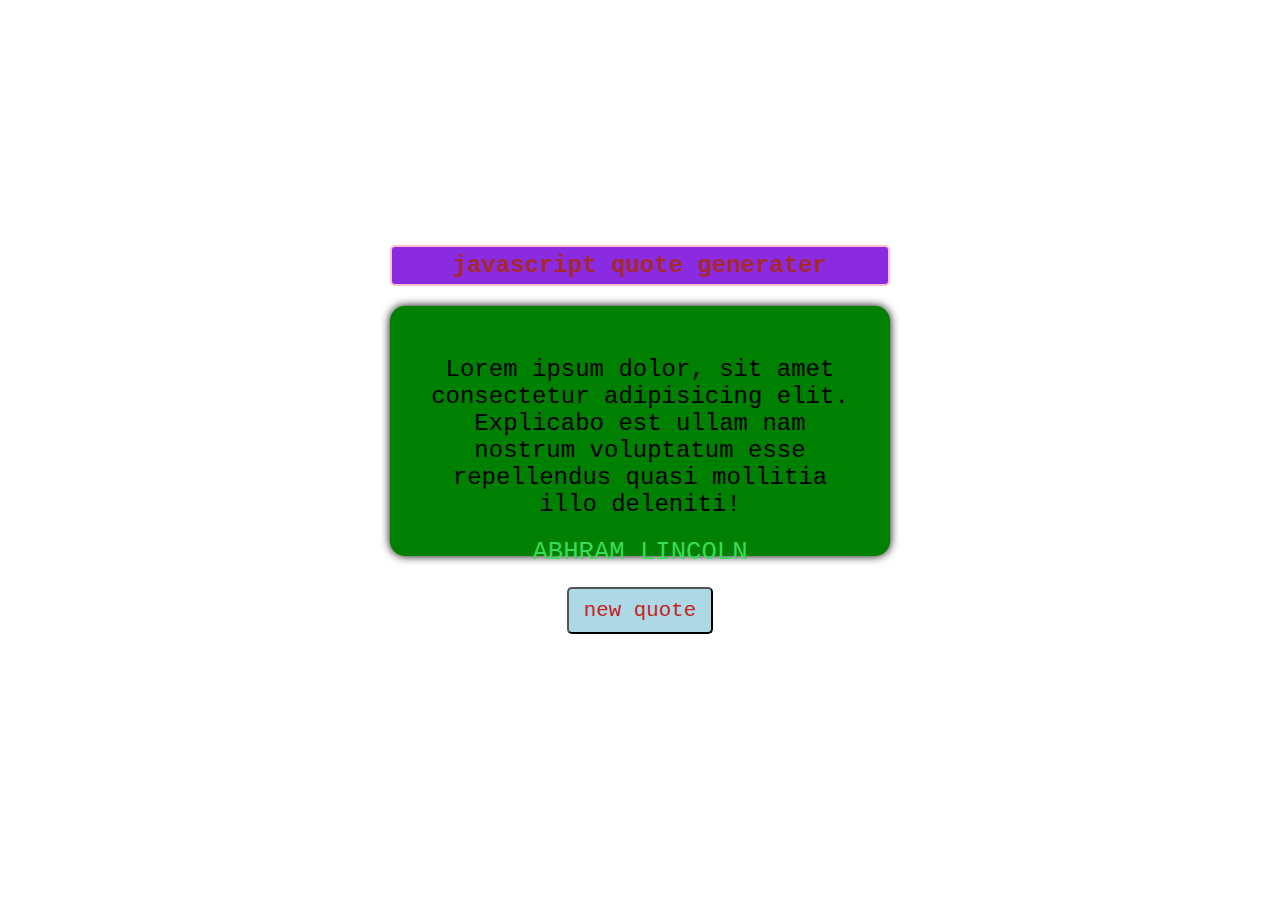
<file: index.html>
<!DOCTYPE html>
<html lang="en">
<head>
    <meta charset="UTF-8">
    <meta http-equiv="X-UA-Compatible" content="IE=edge">
    <meta name="viewport" content="width=device-width, initial-scale=1.0">
    <title>Dom manipulation project1</title>
    <link rel="stylesheet" href="style.css">
   
</head>
<body>
    <div class=" container">

        <div class="header">
            <h2>javascript quote generater</h2>
        </div>

        <div class="main-content">
            <div class="text-area">
                <span class="quote">Lorem ipsum dolor, sit amet consectetur adipisicing elit. Explicabo est ullam nam nostrum voluptatum esse
                    repellendus quasi mollitia illo deleniti!
                </span>
            </div>
        
         <div class="person">abhram lincoln</div>
            <div class="button-area">
            <button id="new-quote">new quote</button>
            </div>
        </div>
    </div>
    <script  src="project.js"></script>
</body>
</html>
</file>
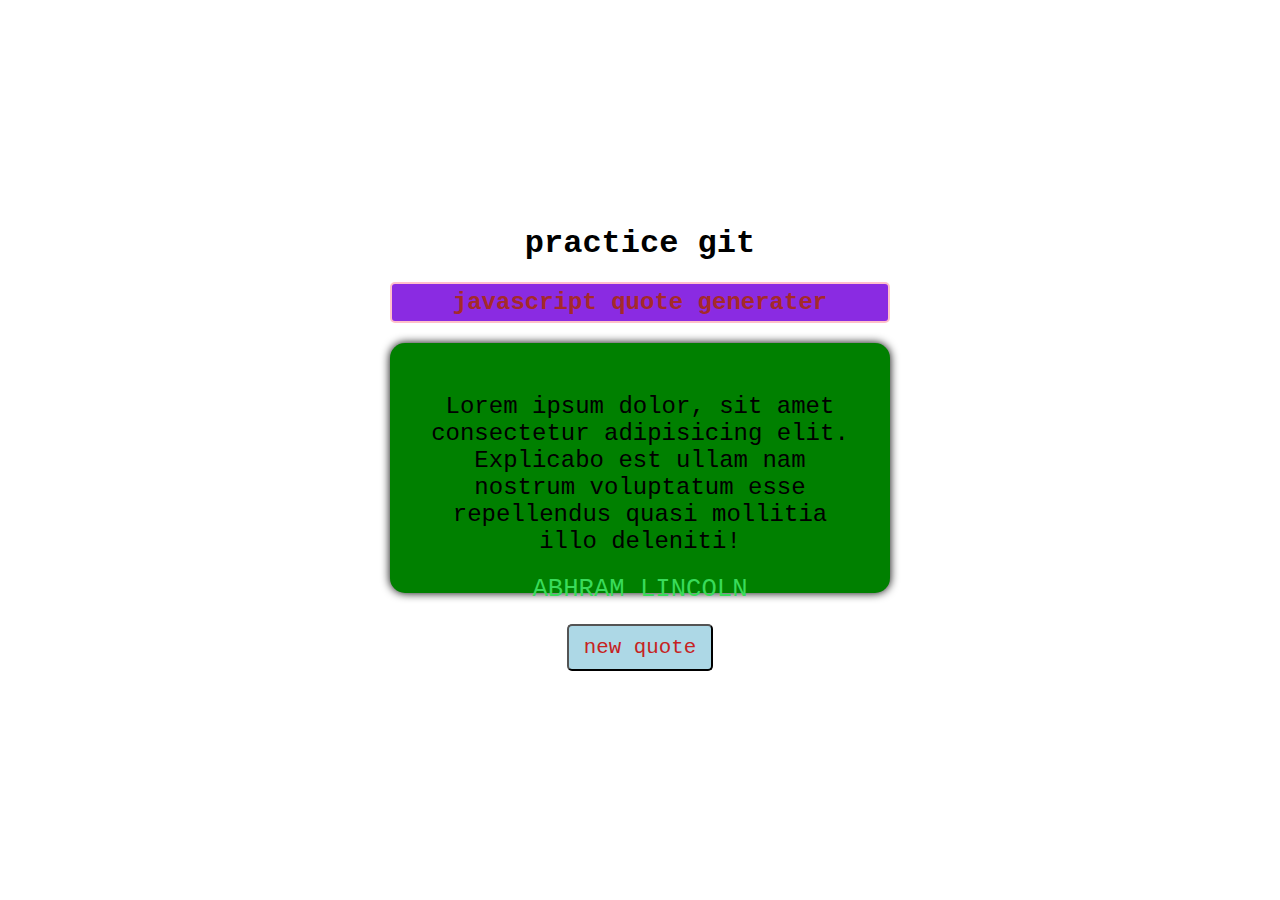
<file: new/index.html>
<!DOCTYPE html>
<html lang="en">
<head>
    <meta charset="UTF-8">
    <meta http-equiv="X-UA-Compatible" content="IE=edge">
    <meta name="viewport" content="width=device-width, initial-scale=1.0">
    <title>Dom manipulation project1</title>
    <link rel="stylesheet" href="style.css">
   
</head>
<body>
    <div class=" container">
<h1>practice git</h1>
        <div class="header">
            <h2>javascript quote generater</h2>
        </div>

        <div class="main-content">
            <div class="text-area">
                <span class="quote">Lorem ipsum dolor, sit amet consectetur adipisicing elit. Explicabo est ullam nam nostrum voluptatum esse
                    repellendus quasi mollitia illo deleniti!
                </span>
            </div>
        
         <div class="person">abhram lincoln</div>
            <div class="button-area">
            <button id="new-quote">new quote</button>
            </div>
        </div>
    </div>
    <script  src="project.js"></script>
</body>
</html>
</file>
<file: style.css>
*{

    margin: 0;
    padding: 0;
    box-sizing: border-box;
    font-family: 'Courier New', Courier, monospace;
}
body{
    display: flex;
    justify-content: center;
    align-items: center;
    height: 100vh;
    text-align: center;
}

.container{
    width: 500px;
    height: 450px;
}
.header{
    font-size: 1em;
    border: solid 2px pink;
    color: brown;
    background-color: blueviolet;
    padding: 5px;
    width: auto;
    margin: 20px auto;
    border-radius:5px;
}
.main-content{
    width: 100%;
    height: 250px;
    background-color: green;
    border-radius: 15px;
    padding: 50px 40px;
    box-shadow: 0 0 10px;
}

.main-content .text-area
{ font-size: 1.5em;
    line-height: 1.;

}
.main-content .person{
    font-size: 1.6rem;
    color: rgb(57, 219, 90);
    text-transform: uppercase;
    margin-top: 20px;

}
.button-area button
{
    background-color: black;
    color: rgb(198, 34, 34);
    font-size: 1.3rem;
    padding: 10px 15px;
    margin-top: 20px;
    border-radius: 5px;
}
.button-area button{
    background-color: lightblue;
}
</file>
<file: new/style.css>
*{

    margin: 0;
    padding: 0;
    box-sizing: border-box;
    font-family: 'Courier New', Courier, monospace;
}
body{
    display: flex;
    justify-content: center;
    align-items: center;
    height: 100vh;
    text-align: center;
}

.container{
    width: 500px;
    height: 450px;
}
.header{
    font-size: 1em;
    border: solid 2px pink;
    color: brown;
    background-color: blueviolet;
    padding: 5px;
    width: auto;
    margin: 20px auto;
    border-radius:5px;
}
.main-content{
    width: 100%;
    height: 250px;
    background-color: green;
    border-radius: 15px;
    padding: 50px 40px;
    box-shadow: 0 0 10px;
}

.main-content .text-area
{ font-size: 1.5em;
    line-height: 1.;

}
.main-content .person{
    font-size: 1.6rem;
    color: rgb(57, 219, 90);
    text-transform: uppercase;
    margin-top: 20px;

}
.button-area button
{
    background-color: black;
    color: rgb(198, 34, 34);
    font-size: 1.3rem;
    padding: 10px 15px;
    margin-top: 20px;
    border-radius: 5px;
}
.button-area button{
    background-color: lightblue;
}
</file>
